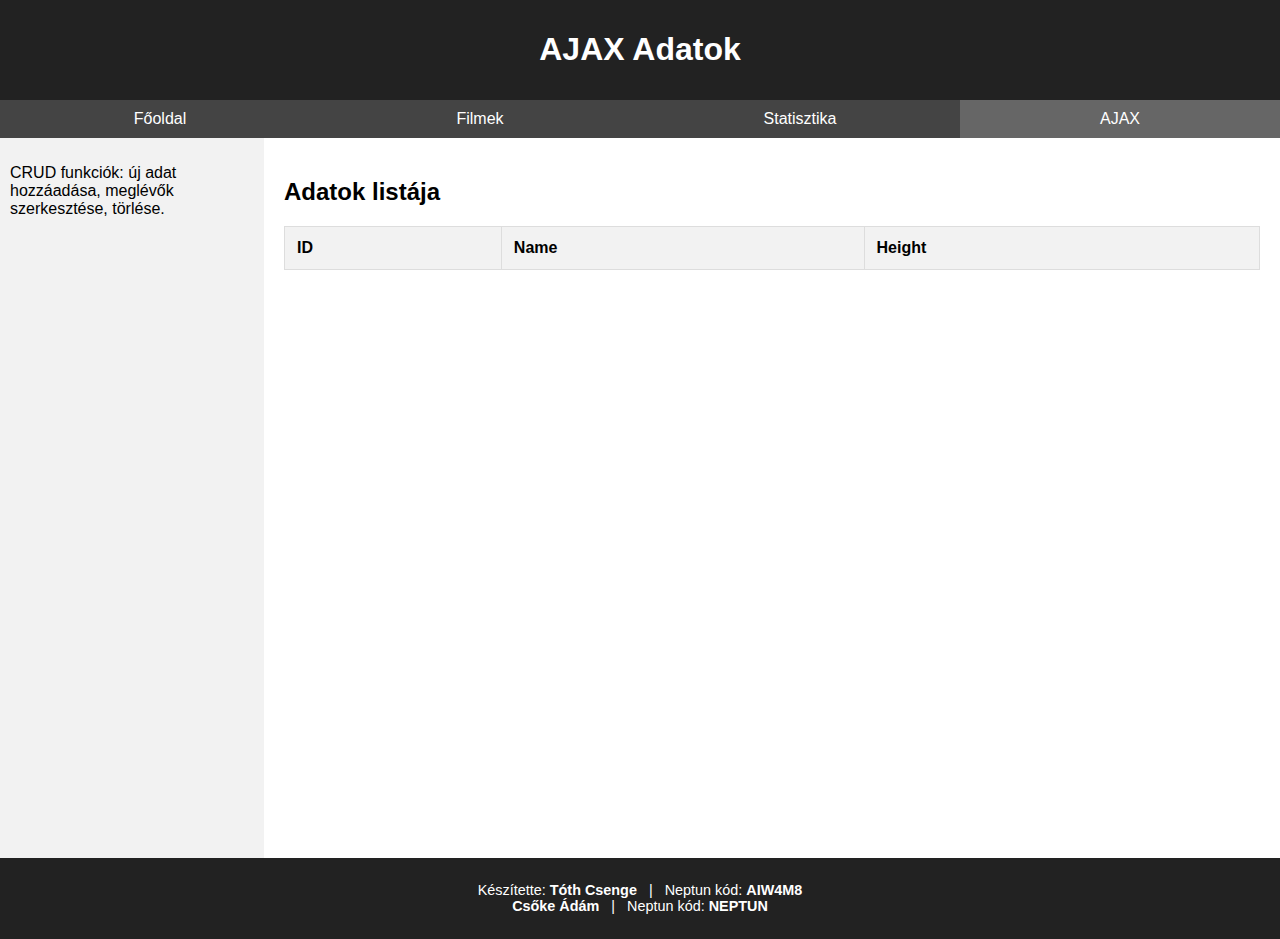
<file: ajax.html>
<!DOCTYPE html>
<html lang="hu">
<head>
    <meta charset="UTF-8">
    <meta name="viewport" content="width=device-width, initial-scale=1.0">
    <title>AJAX Adatok</title>
    <link rel="stylesheet" href="style.css"> <!-- A közös stíluslap -->
    <script src="main.js" defer></script> <!-- A közös JavaScript, ha szükséges -->
</head>
<body>

<header>
    <h1>AJAX Adatok</h1>
</header>

<nav>
    <ul>
        <li><a href="index.html">Főoldal</a></li>
        <li><a href="filmek.html">Filmek</a></li>
        <li><a href="chartjs.html">Statisztika</a></li>
        <li><a href="ajax.html" class="active">AJAX</a></li>
    </ul>
</nav>

<div class="container">
    <aside>
        <p>CRUD funkciók: új adat hozzáadása, meglévők szerkesztése, törlése.</p>
    </aside>

    <div class="content">
        <h2>Adatok listája</h2>
        
        <table id="data-table" border="1">
            <thead>
                <tr>
                    <th>ID</th>
                    <th>Name</th>
                    <th>Height</th>
                </tr>
            </thead>
            <tbody>
                <!-- Az adatok itt jelennek meg -->
            </tbody>
        </table>
        
    </div>
</div>

<footer>
    <p>Készítette: <strong>Tóth Csenge</strong> &nbsp; | &nbsp; Neptun kód: <strong>AIW4M8</strong> <br> 
      <strong>Csőke Ádám </strong> &nbsp; | &nbsp; Neptun kód: <strong>NEPTUN</strong></p>
  </footer>

<!-- Az AJAX kód ide jön -->
<script>
    document.addEventListener("DOMContentLoaded", function () {
        const tableBody = document.querySelector("#data-table tbody");

        // AJAX GET request a PHP API-hoz
        fetch('http://localhost/beadando/api.php')
            .then(response => response.json())
            .then(data => {
                // Tábla feltöltése az API-ból kapott adatokkal
                data.forEach(item => {
                    const row = document.createElement('tr');
                    row.innerHTML = `
                        <td>${item.id}</td>
                        <td>${item.name}</td>
                        <td>${item.height}</td>
                    `;
                    tableBody.appendChild(row);
                });
            })
            .catch(error => console.error('Hiba történt:', error));
    });
</script>

</body>
</html>
</file>
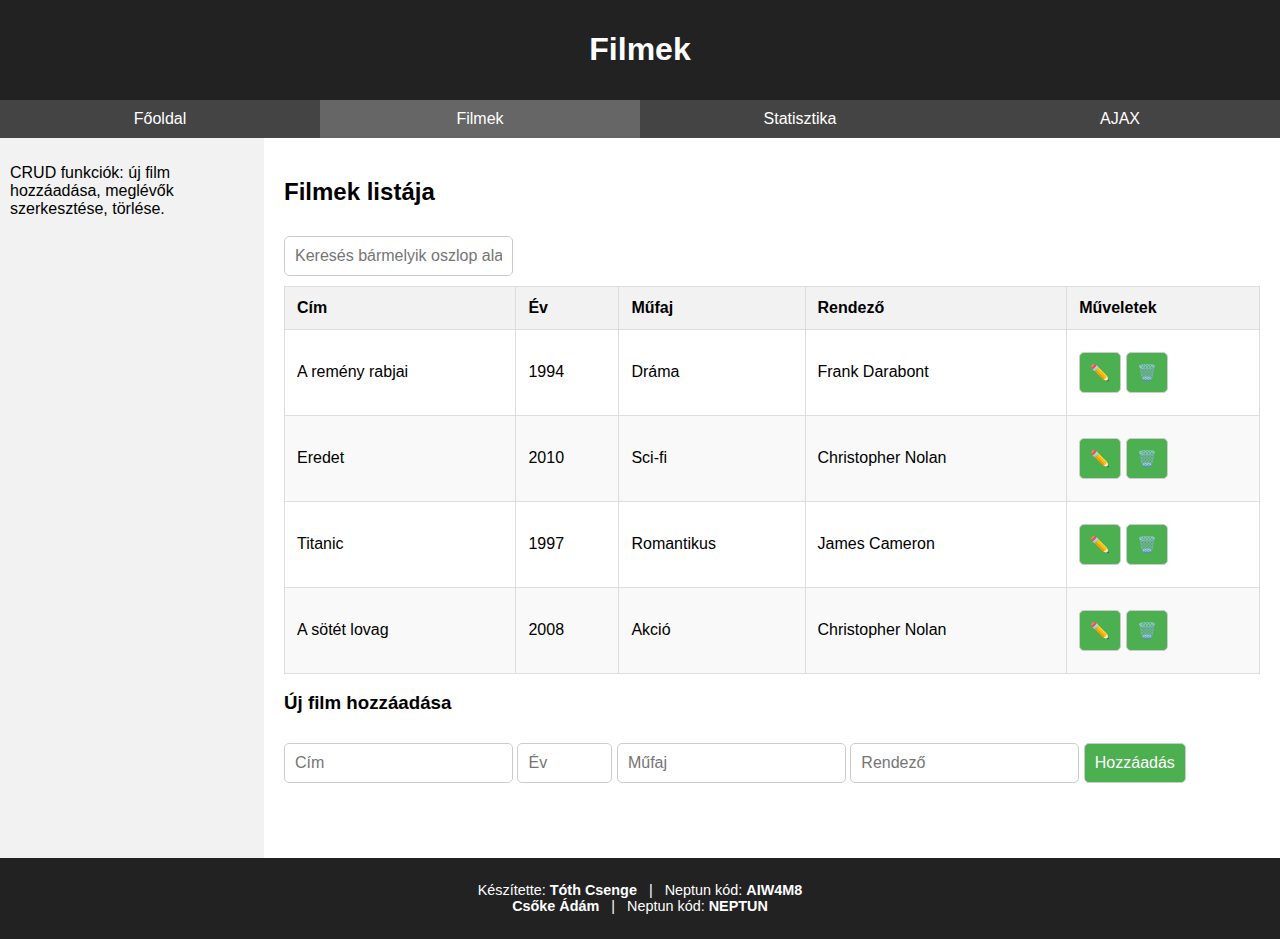
<file: filmek.html>
<!DOCTYPE html>
<html lang="hu">
<head>
  <meta charset="UTF-8">
  <title>Filmek adatbázis</title>
  <link rel="stylesheet" href="style.css">
  <script src="main.js" defer></script> <!-- A közös JavaScript, ha szükséges -->
  <script src="filmek.js" defer></script> <!-- Filmekhez tartozó JavaScript -->
</head>
<body>
  <header>
    <h1>Filmek</h1>
  </header>

  <nav>
    <ul>
      <li><a href="index.html">Főoldal</a></li>
      <li><a href="filmek.html">Filmek</a></li>
      <li><a href="chartjs.html">Statisztika</a></li>
      <li><a href="ajax.html">AJAX</a></li>
    </ul>
  </nav>

  <div class="container">
    <aside>
      <p>CRUD funkciók: új film hozzáadása, meglévők szerkesztése, törlése.</p>
    </aside>

    <div class="content">
      <h2>Filmek listája</h2>

      <input type="text" id="searchInput" placeholder="Keresés bármelyik oszlop alapján...">

      <table id="filmTable" border="1">
        <thead>
          <tr>
            <th onclick="rendezOszlop('title')">Cím</th>
            <th onclick="rendezOszlop('year')">Év</th>
            <th onclick="rendezOszlop('genre')">Műfaj</th>
            <th onclick="rendezOszlop('director')">Rendező</th>
            <th>Műveletek</th>
          </tr>
        </thead>
        <tbody>
          <!-- Dinamikusan feltöltve -->
        </tbody>
      </table>

      <h3>Új film hozzáadása</h3>
      <form id="filmForm">
        <input type="text" id="title" placeholder="Cím" required minlength="2">
        <input type="number" id="year" placeholder="Év" required min="1900" max="2100">
        <input type="text" id="genre" placeholder="Műfaj" required minlength="2">
        <input type="text" id="director" placeholder="Rendező" required minlength="2">
        <button type="submit">Hozzáadás</button>
      </form>
    </div>
  </div>

  <footer>
    <p>Készítette: <strong>Tóth Csenge</strong> &nbsp; | &nbsp; Neptun kód: <strong>AIW4M8</strong> <br> 
      <strong>Csőke Ádám </strong> &nbsp; | &nbsp; Neptun kód: <strong>NEPTUN</strong></p>
  </footer>
</body>
</html>
</file>
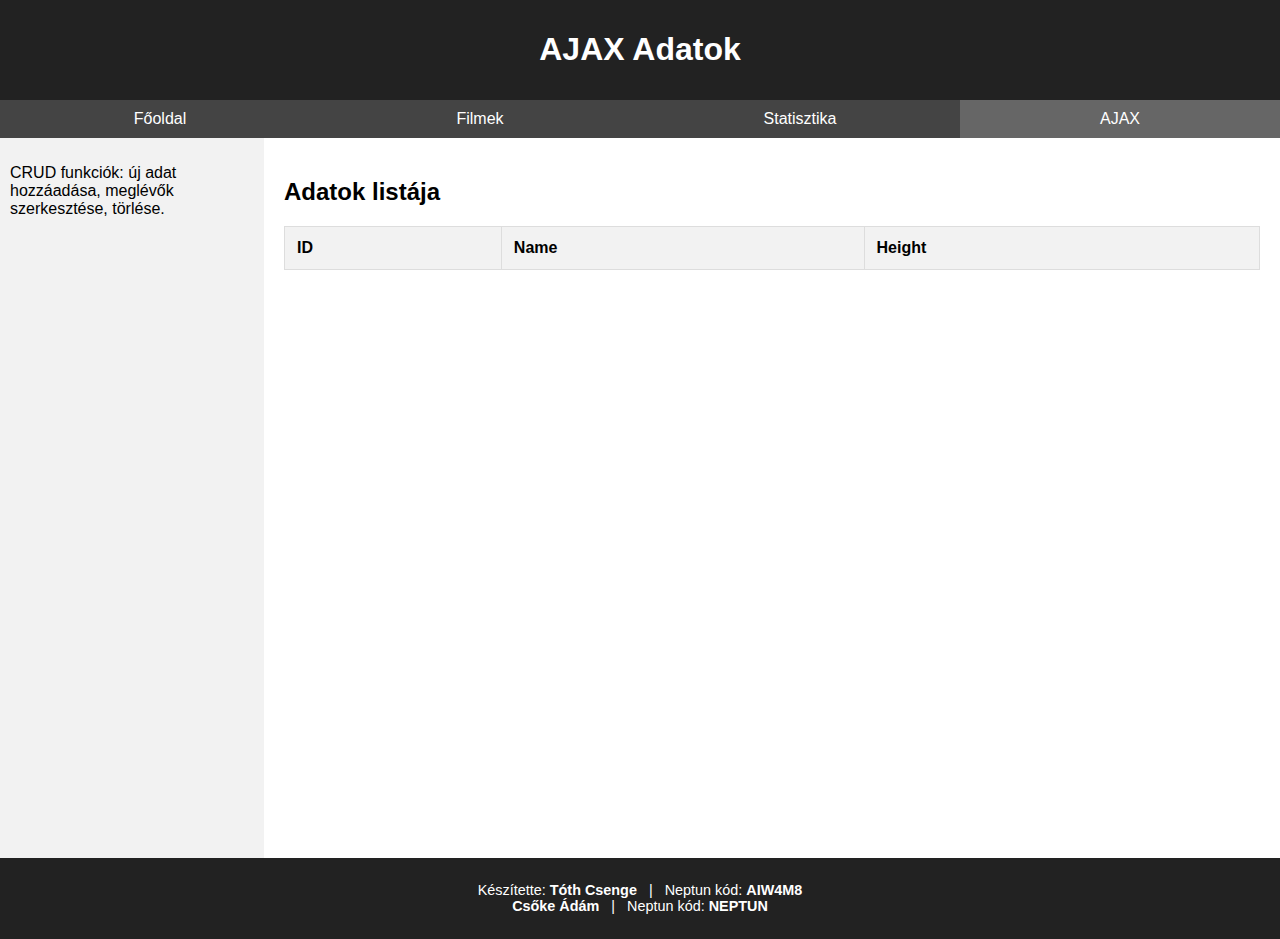
<file: ver.0/ajax.html>
<!DOCTYPE html>
<html lang="hu">
<head>
    <meta charset="UTF-8">
    <meta name="viewport" content="width=device-width, initial-scale=1.0">
    <title>AJAX Adatok</title>
    <link rel="stylesheet" href="style.css"> <!-- A közös stíluslap -->
    <script src="main.js" defer></script> <!-- A közös JavaScript, ha szükséges -->
</head>
<body>

<header>
    <h1>AJAX Adatok</h1>
</header>

<nav>
    <ul>
        <li><a href="index.html">Főoldal</a></li>
        <li><a href="filmek.html">Filmek</a></li>
        <li><a href="chartjs.html">Statisztika</a></li>
        <li><a href="ajax.html" class="active">AJAX</a></li>
    </ul>
</nav>

<div class="container">
    <aside>
        <p>CRUD funkciók: új adat hozzáadása, meglévők szerkesztése, törlése.</p>
    </aside>

    <div class="content">
        <h2>Adatok listája</h2>
        
        <table id="data-table" border="1">
            <thead>
                <tr>
                    <th>ID</th>
                    <th>Name</th>
                    <th>Height</th>
                </tr>
            </thead>
            <tbody>
                <!-- Az adatok itt jelennek meg -->
            </tbody>
        </table>
        
    </div>
</div>

<footer>
    <p>Készítette: <strong>Tóth Csenge</strong> &nbsp; | &nbsp; Neptun kód: <strong>AIW4M8</strong> <br> 
      <strong>Csőke Ádám </strong> &nbsp; | &nbsp; Neptun kód: <strong>NEPTUN</strong></p>
  </footer>

<!-- Az AJAX kód ide jön -->


</body>
</html>
</file>
<file: style.css>
body {
  font-family: 'Roboto', sans-serif;
  margin: 0;
  padding: 0;
}

header, footer {
  background-color: #222;
  color: white;
  text-align: center;
  padding: 10px 0;
}

nav {
  background-color: #444;
}

nav ul {
  display: flex;
  list-style: none;
  margin: 0;
  padding: 0;
}

nav ul li {
  flex: 1;
}

nav ul li a {
  display: block;
  padding: 10px;
  text-align: center;
  color: white;
  text-decoration: none;
}

nav ul li a.active {
  background-color: #666;
}

nav ul li a:hover {
  background-color: #555;
}

.container {
  display: flex;
  min-height: 80vh;
}

aside {
  width: 20%;
  background-color: #f2f2f2;
  padding: 10px;
}

.content {
  width: 80%;
  padding: 20px;
}

footer {
  font-size: 0.9em;
}

table {
  width: 100%;
  border-collapse: collapse;
}

table, th, td {
  border: 1px solid #ddd;
}

th, td {
  padding: 12px;
  text-align: left;
}

th {
  background-color: #f2f2f2;
}

tr:nth-child(even) {
  background-color: #f9f9f9;
}

tr:hover {
  background-color: #e0e0e0;
}

input, button {
  padding: 10px;
  font-size: 1em;
  margin: 10px 0;
  border: 1px solid #ccc;
  border-radius: 5px;
}

button {
  background-color: #4CAF50;
  color: white;
  cursor: pointer;
}

button:hover {
  background-color: #45a049;
}

@media (max-width: 768px) {
  .container {
    flex-direction: column;
  }
  aside {
    width: 100%;
  }
  .content {
    width: 100%;
  }
}

/*---------------------------------HTML5 menü-------------------------------------*/

/* Web Storage */
#webStorage input {
  padding: 5px;
  margin-right: 10px;
}

#webStorage button {
  padding: 5px 10px;
}

/* Web Worker */
#webWorker button {
  padding: 5px 10px;
}

/* Server-Sent Events */
#serverSentEvents div {
  padding: 10px;
  background-color: #eee;
  margin-top: 10px;
}

/* Geolocation */
#geolocation button {
  padding: 5px 10px;
}

/* Drag and Drop */
#dragDrop {
  margin-top: 20px;
  display: flex;
  justify-content: space-between;
}

#dragMe {
  width: 100px;
  height: 50px;
  background-color: lightblue;
  text-align: center;
  line-height: 50px;
  cursor: pointer;
}

#dropZone {
  width: 200px;
  height: 100px;
  background-color: lightgray;
  text-align: center;
  line-height: 100px;
}

/* Canvas */
#canvas canvas {
  border: 1px solid #000;
}

/* SVG */
#svg svg {
  display: block;
  margin-top: 20px;
}
</file>
<file: ver.0/style.css>
body {
  font-family: 'Roboto', sans-serif;
  margin: 0;
  padding: 0;
}

header, footer {
  background-color: #222;
  color: white;
  text-align: center;
  padding: 10px 0;
}

nav {
  background-color: #444;
}

nav ul {
  display: flex;
  list-style: none;
  margin: 0;
  padding: 0;
}

nav ul li {
  flex: 1;
}

nav ul li a {
  display: block;
  padding: 10px;
  text-align: center;
  color: white;
  text-decoration: none;
}

nav ul li a.active {
  background-color: #666;
}

nav ul li a:hover {
  background-color: #555;
}

.container {
  display: flex;
  min-height: 80vh;
}

aside {
  width: 20%;
  background-color: #f2f2f2;
  padding: 10px;
}

.content {
  width: 80%;
  padding: 20px;
}

footer {
  font-size: 0.9em;
}

table {
  width: 100%;
  border-collapse: collapse;
}

table, th, td {
  border: 1px solid #ddd;
}

th, td {
  padding: 12px;
  text-align: left;
}

th {
  background-color: #f2f2f2;
}

tr:nth-child(even) {
  background-color: #f9f9f9;
}

tr:hover {
  background-color: #e0e0e0;
}

input, button {
  padding: 10px;
  font-size: 1em;
  margin: 10px 0;
  border: 1px solid #ccc;
  border-radius: 5px;
}

button {
  background-color: #4CAF50;
  color: white;
  cursor: pointer;
}

button:hover {
  background-color: #45a049;
}

@media (max-width: 768px) {
  .container {
    flex-direction: column;
  }
  aside {
    width: 100%;
  }
  .content {
    width: 100%;
  }
}
</file>
